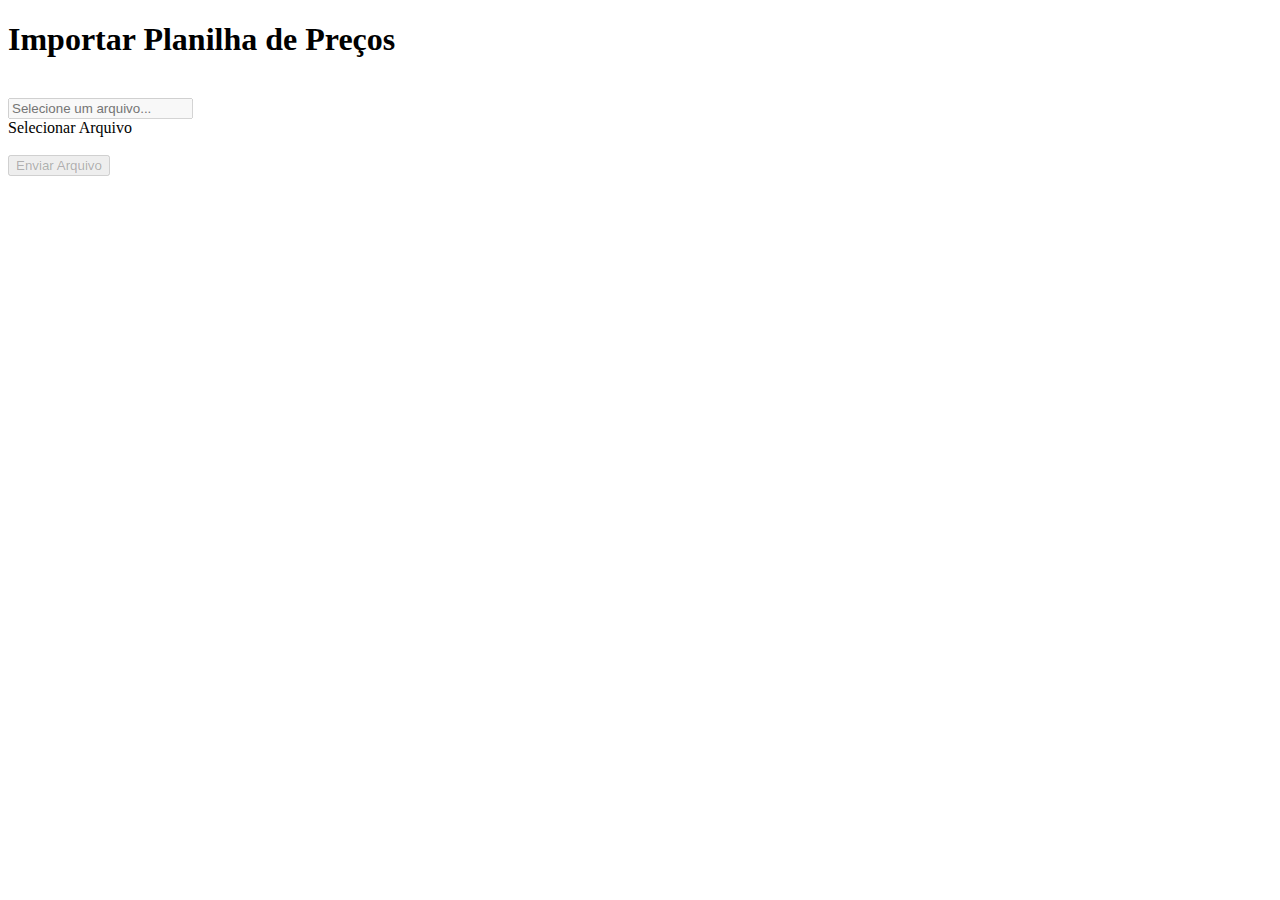
<file: src/main/resources/templates/index.html>
<!DOCTYPE html>
<html xmlns:layout="http://www.ultraq.net.nz/thymeleaf/layout"
      xmlns:th="http://www.thymeleaf.org"
      layout:decorate="~{fragments/layout}">
<head>
    <title>Importar</title>
</head>
<body>
<div layout:fragment="content" th:remove="tag">
    <h1>Importar Planilha de Preços</h1>

    <form method="post" action="/upload" enctype="multipart/form-data">
        <br/>
        <div class="row">
            <div class="col-md-6">
                <input type="text" id="file-info" class="form-control" placeholder="Selecione um arquivo..."
                       disabled="true" required>
            </div>
            <div class="col-md-2">
                <label class="btn btn-default btn-block">
                    <i class="glyphicon glyphicon-file"></i> Selecionar Arquivo
                    <input type="file" name="file" hidden onchange="fileChange(this)">
                </label>
            </div>
        </div>
        <br/>
        <div class="row">
            <div class="col-md-2">
                <button type="submit" id="upload" class="btn btn-primary btn-block" disabled="true" onclick="waitingDialog.show('Processando, aguarde...');">
                    <i class="glyphicon glyphicon-upload"></i> Enviar Arquivo
                </button>
            </div>
        </div>
    </form>
    <script>
        function fileChange(file) {
            $('#file-info').val($(file).val().replace(/\\/g, '/').replace(/.*\//, ''));
            $('#upload').prop('disabled', false);
        }
    </script>
</div>
</body>
</html>
</file>
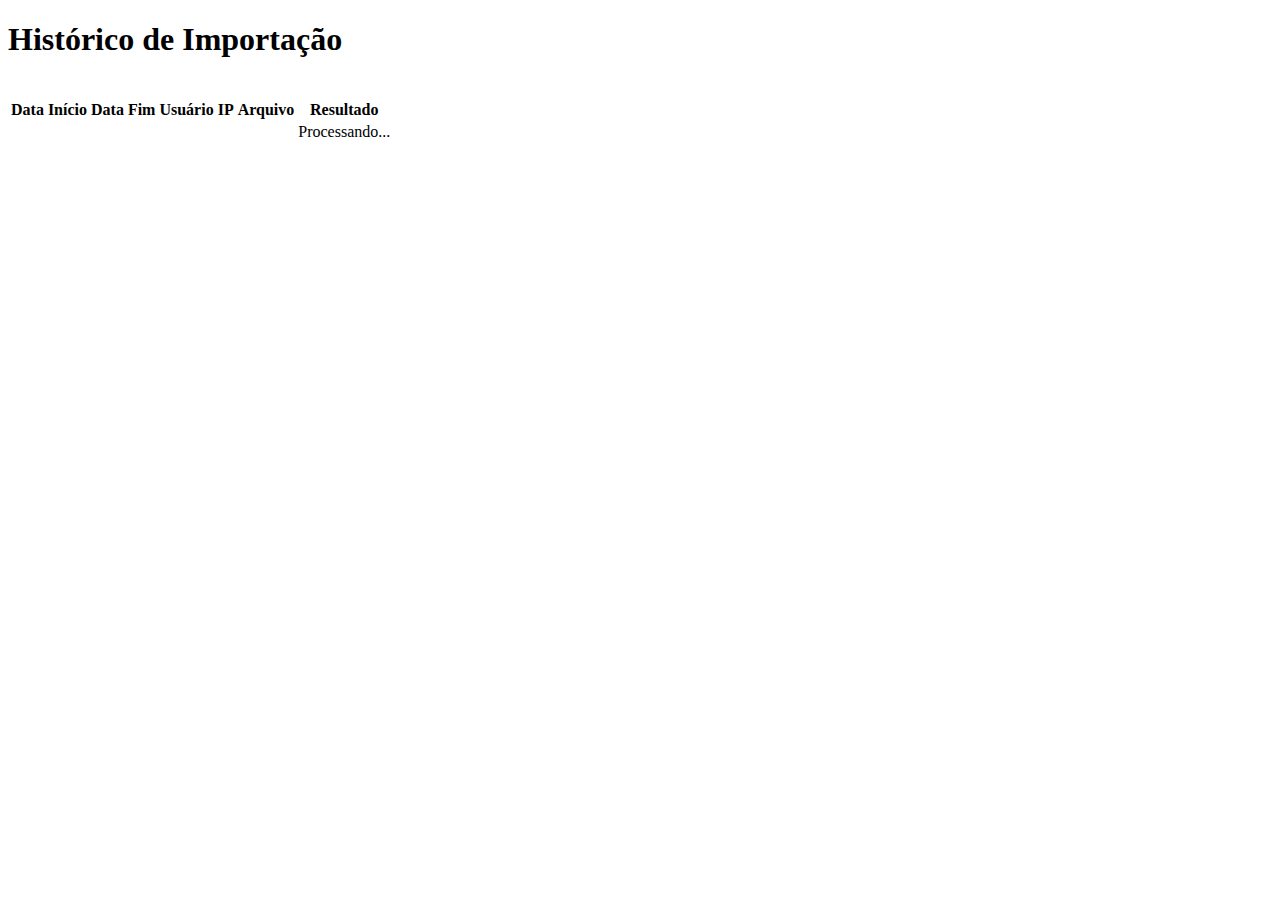
<file: src/main/resources/templates/history.html>
<!DOCTYPE html>
<html xmlns:layout="http://www.ultraq.net.nz/thymeleaf/layout"
      xmlns:th="http://www.thymeleaf.org"
      layout:decorate="~{fragments/layout}">
<head>
    <title>Histórico</title>
</head>
<body>
<div layout:fragment="content" th:remove="tag">
    <h1>Histórico de Importação</h1>
    <br/>
    <table class="table table-striped">
        <thead>
        <tr>
            <th>Data Início</th>
            <th>Data Fim</th>
            <th>Usuário</th>
            <th>IP</th>
            <th>Arquivo</th>
            <th>Resultado</th>
        </tr>
        </thead>
        <tbody>
        <tr th:each="auditoria, rowStat: ${lista}">
            <td th:text="${#temporals.format(auditoria.dataHoraInicio, 'dd/MM/yyyy HH:mm:ss')}"></td>
            <td th:text="${#temporals.format(auditoria.dataHoraFim, 'dd/MM/yyyy HH:mm:ss')}"></td>
            <td th:text="${auditoria.usuario}"></td>
            <td th:text="${auditoria.ip}"></td>
            <td>
                <a th:href="@{/download(id=${auditoria.stringId})}"><span th:text="${auditoria.nomeArquivo}"></span></a></td>
            <td>
                <span th:if="${auditoria.dataHoraFim}">
                    <a th:href="@{/result(id=${auditoria.stringId})}" class="btn btn-sm btn-default"><i class="glyphicon glyphicon-search"></i></a><span th:text="${auditoria.sucesso} ? ' Sucesso' : ' Erro'"></span>
                </span>
                <span th:unless="${auditoria.dataHoraFim}">
                    Processando...
                </span>
            </td>
        </tr>
        </tbody>
    </table>
</div>
</body>
</html>
</file>
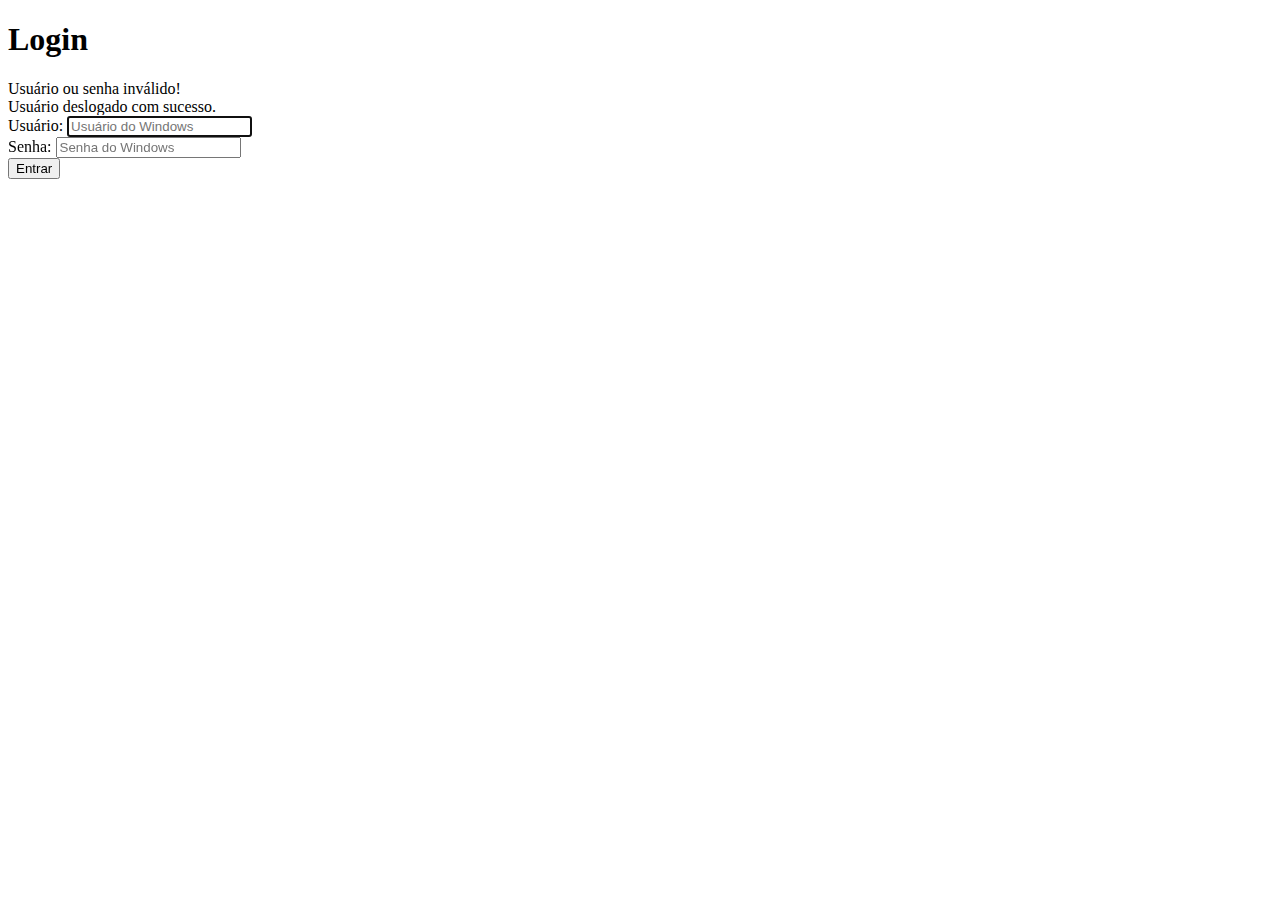
<file: src/main/resources/templates/login.html>
<!DOCTYPE html>
<html xmlns:layout="http://www.ultraq.net.nz/thymeleaf/layout"
      xmlns:th="http://www.thymeleaf.org"
      layout:decorate="~{fragments/layout}">
<head>
    <title>Acesso Restrito</title>
</head>
<body>
<div layout:fragment="content" th:remove="tag">
    <div class="row">
        <div class="login-center">
            <h1>Login</h1>
            <form th:action="@{/login}" method="post">
                <div th:if="${param.error}">
                    <div class="alert alert-danger">
                        Usuário ou senha inválido!
                    </div>
                </div>
                <div th:if="${param.logout}">
                    <div class="alert alert-info">
                        Usuário deslogado com sucesso.
                    </div>
                </div>
                <div class="form-group">
                    <label for="username">Usuário</label>:
                    <input type="text"
                           id="username"
                           name="username"
                           class="form-control"
                           autofocus="autofocus"
                           placeholder="Usuário do Windows">
                </div>
                <div class="form-group">
                    <label for="password">Senha</label>:
                    <input type="password"
                           id="password"
                           name="password"
                           class="form-control"
                           placeholder="Senha do Windows">
                </div>
                <div class="form-group">
                    <input type="submit"
                           name="login-submit"
                           id="login-submit"
                           class="form-control btn btn-info"
                           value="Entrar">
                </div>
            </form>
        </div>
    </div>
</div>
</body>
</html>
</file>
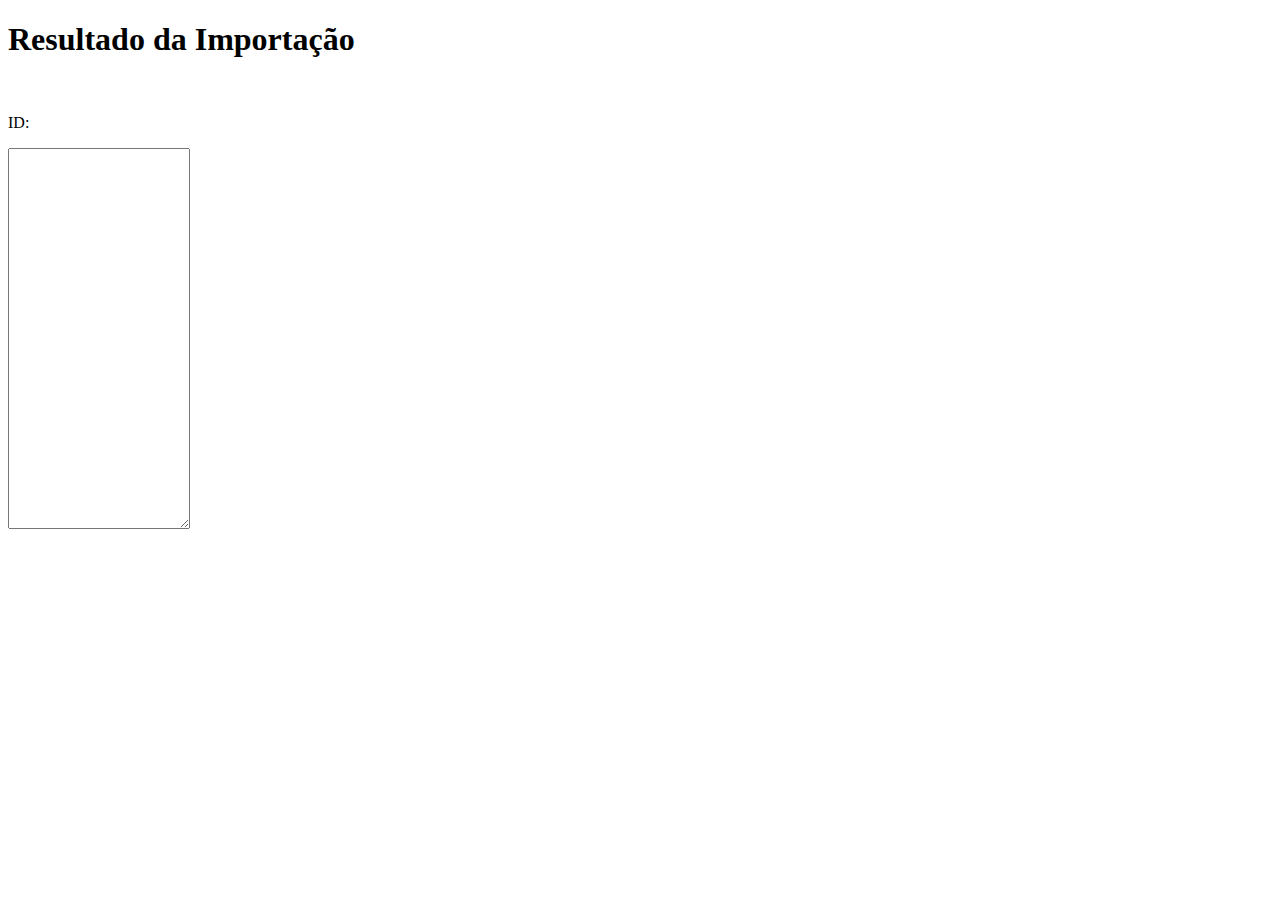
<file: src/main/resources/templates/result.html>
<!DOCTYPE html>
<html xmlns:layout="http://www.ultraq.net.nz/thymeleaf/layout"
      xmlns:th="http://www.thymeleaf.org"
      layout:decorate="~{fragments/layout}">
<head>
    <title>Resultado</title>
</head>
<body>
<div layout:fragment="content" th:remove="tag">
    <h1>Resultado da Importação</h1>
    <br/>
    <div class="row">
        <div class="col-md-12">
            <p>ID: <a th:href="@{/result(id=${auditoria.stringId})}" th:text="${auditoria.stringId}"></a></p>
        </div>
    </div>
    <div class="row">
        <div class="col-md-12">
            <textarea class="form-control" rows="25" readonly="true" th:text="${auditoria.resultado}"></textarea>
        </div>
    </div>
</div>
</body>
</html>
</file>
